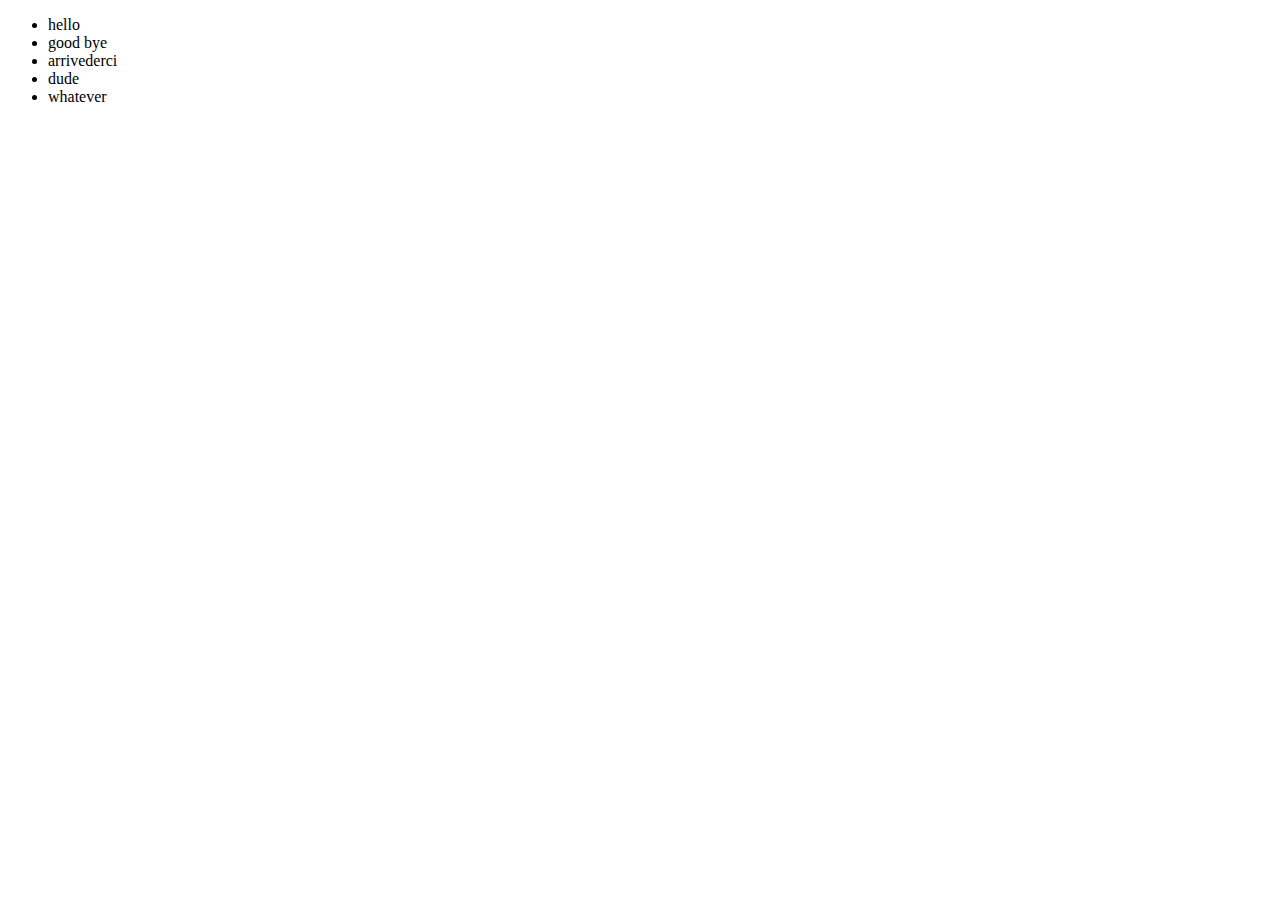
<file: sibling add class/index.html>
<!DOCTYPE html>
<html lang="en">

<head>
    <meta charset="UTF-8">
    <meta name="viewport" content="width=device-width, initial-scale=1.0">
    <title>Document</title>
    <style>
        .inactive {
            opacity: 0.5;
        }
    </style>
</head>

<body>
    <ul>
        <li>hello</li>
        <li>good bye</li>
        <li>arrivederci</li>
        <li>dude</li>
        <li>whatever</li>
    </ul>

    <script>
        document.querySelectorAll('ul li').forEach(item => {
                    item.addEventListener('mouseenter', event => {
                        Array.prototype.filter.call(item.parentNode.children, function (child) {
                            if (child !== item) {
                                child.classList.add("inactive");
                            }
                        })
                    })
                    item.addEventListener('mouseleave', event => {
                        Array.prototype.filter.call(item.parentNode.children, function (child) {
                            if (child !== item) {
                                child.classList.remove("inactive");
                            }
                        })
                    })
                })    
    </script>
</body>

</html>
</file>
